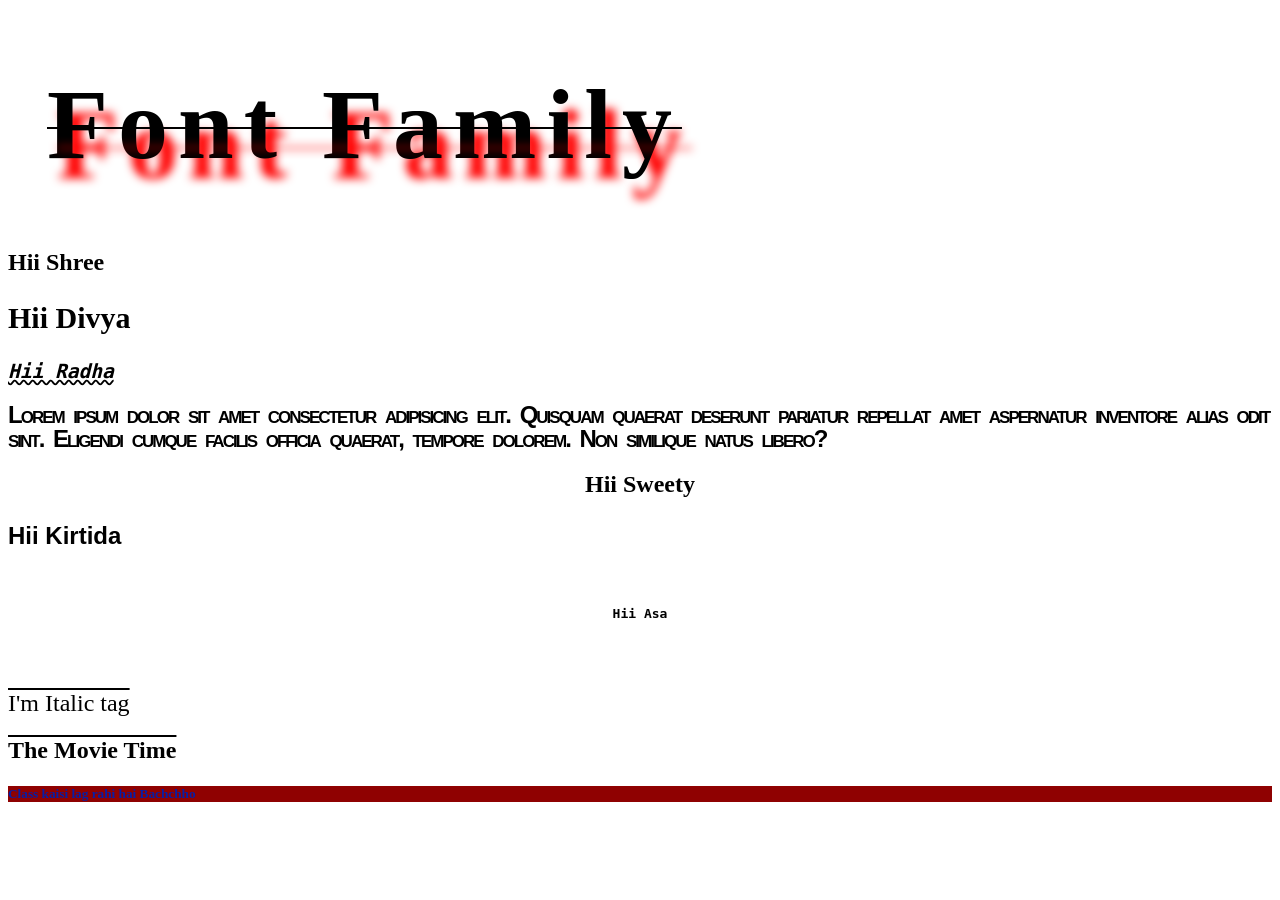
<file: Lecture-10/index.html>
<!DOCTYPE html>
<html lang="en">

<head>
    <meta charset="UTF-8">
    <meta name="viewport" content="width=device-width, initial-scale=1.0">
    <title>Document</title>
    <link rel="stylesheet" href="index.css">
</head>

<body>

    <div>
        <h1>Font Family</h1>

        <h2 id="Shree">Hii Shree</h2>
        <h2 id="Divya">Hii Divya</h2>
        <h2 id="Radha">Hii Radha</h2>
        <h2 id="Aradhya">Lorem ipsum dolor sit amet consectetur adipisicing elit. Quisquam quaerat deserunt pariatur
            repellat amet aspernatur inventore alias odit sint. Eligendi cumque facilis officia quaerat, tempore
            dolorem. Non similique natus libero?</h2>
        <h2 id="Sweety">Hii Sweety</h2>
        <p>Hii Kirtida</p>
        <span id="Asa">Hii Asa</span>
        <br><br>
        <em>I'm Italic tag</em>
        <br>

        <h2 id="Movie"> The Movie Time</h2>

        <h5 id="Mahi">Class kaisi lag rahi hai Bachchho</h5>
    </div>

</body>

</html>
</file>
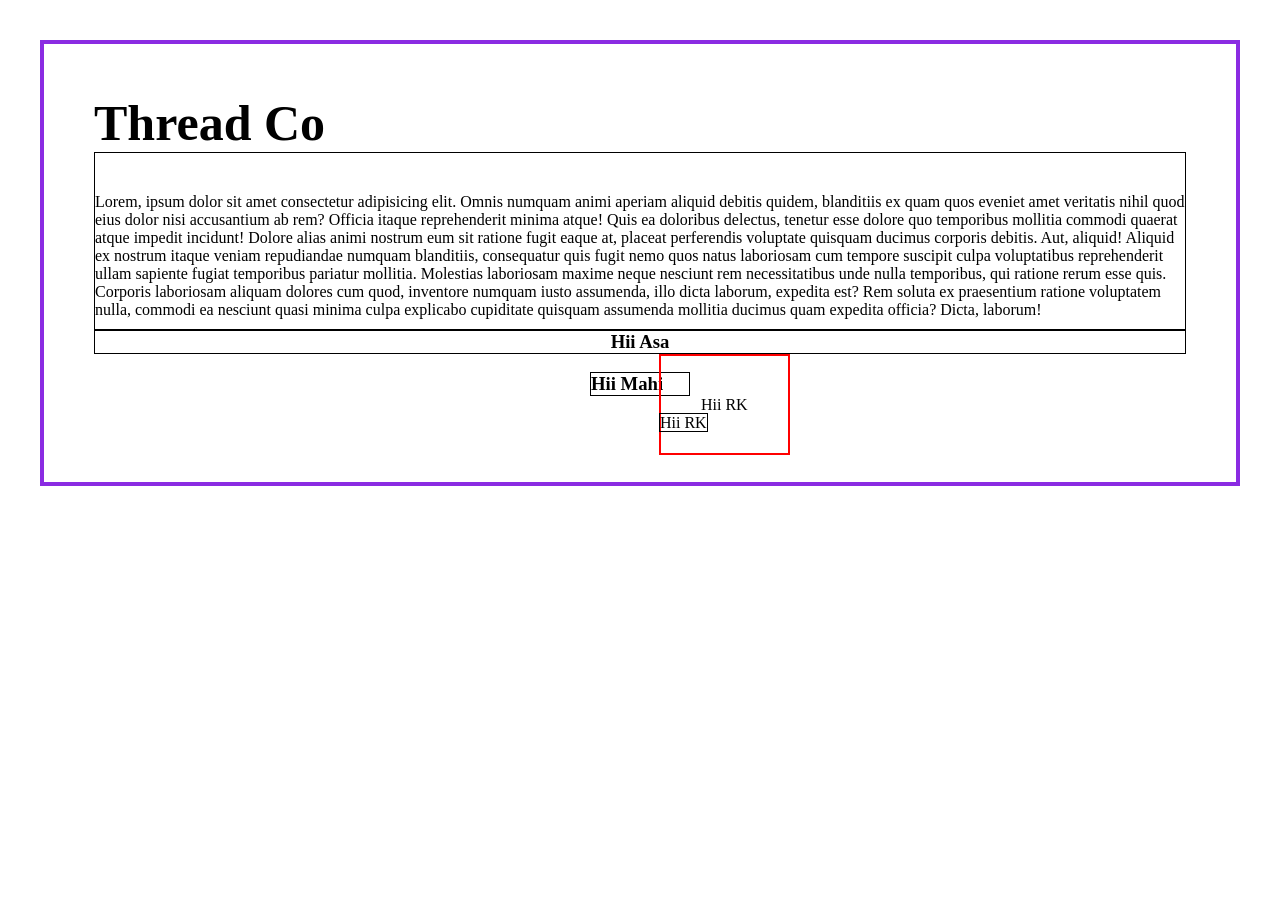
<file: Lecture-11/index.html>
<!DOCTYPE html>
<html lang="en">

<head>
    <meta charset="UTF-8">
    <meta name="viewport" content="width=device-width, initial-scale=1.0">
    <title>Document</title>
    <link rel="stylesheet" href="style.css">
</head>

<body>

    <div id="wrapper">
        <h1>Thread Co</h1>
        <p class="black-border">Lorem, ipsum dolor sit amet consectetur adipisicing elit. Omnis numquam animi aperiam aliquid debitis quidem,
            blanditiis ex quam quos eveniet amet veritatis nihil quod eius dolor nisi accusantium ab rem? Officia itaque
            reprehenderit minima atque! Quis ea doloribus delectus, tenetur esse dolore quo temporibus mollitia commodi
            quaerat atque impedit incidunt! Dolore alias animi nostrum eum sit ratione fugit eaque at, placeat
            perferendis voluptate quisquam ducimus corporis debitis. Aut, aliquid! Aliquid ex nostrum itaque veniam
            repudiandae numquam blanditiis, consequatur quis fugit nemo quos natus laboriosam cum tempore suscipit culpa
            voluptatibus reprehenderit ullam sapiente fugiat temporibus pariatur mollitia. Molestias laboriosam maxime
            neque nesciunt rem necessitatibus unde nulla temporibus, qui ratione rerum esse quis. Corporis laboriosam
            aliquam dolores cum quod, inventore numquam iusto assumenda, illo dicta laborum, expedita est? Rem soluta ex
            praesentium ratione voluptatem nulla, commodi ea nesciunt quasi minima culpa explicabo cupiditate quisquam
            assumenda mollitia ducimus quam expedita officia? Dicta, laborum!</p>

            <h3 id="Asa" class="black-border">Hii Asa</h3>
            <br>
            <h3 id="Mahi" class="black-border">Hii Mahi</h3>

            <span id="RK" class="black-border">Hii RK</span>
            <span class="black-border">Hii RK</span>
    </div>

</body>

</html>
</file>
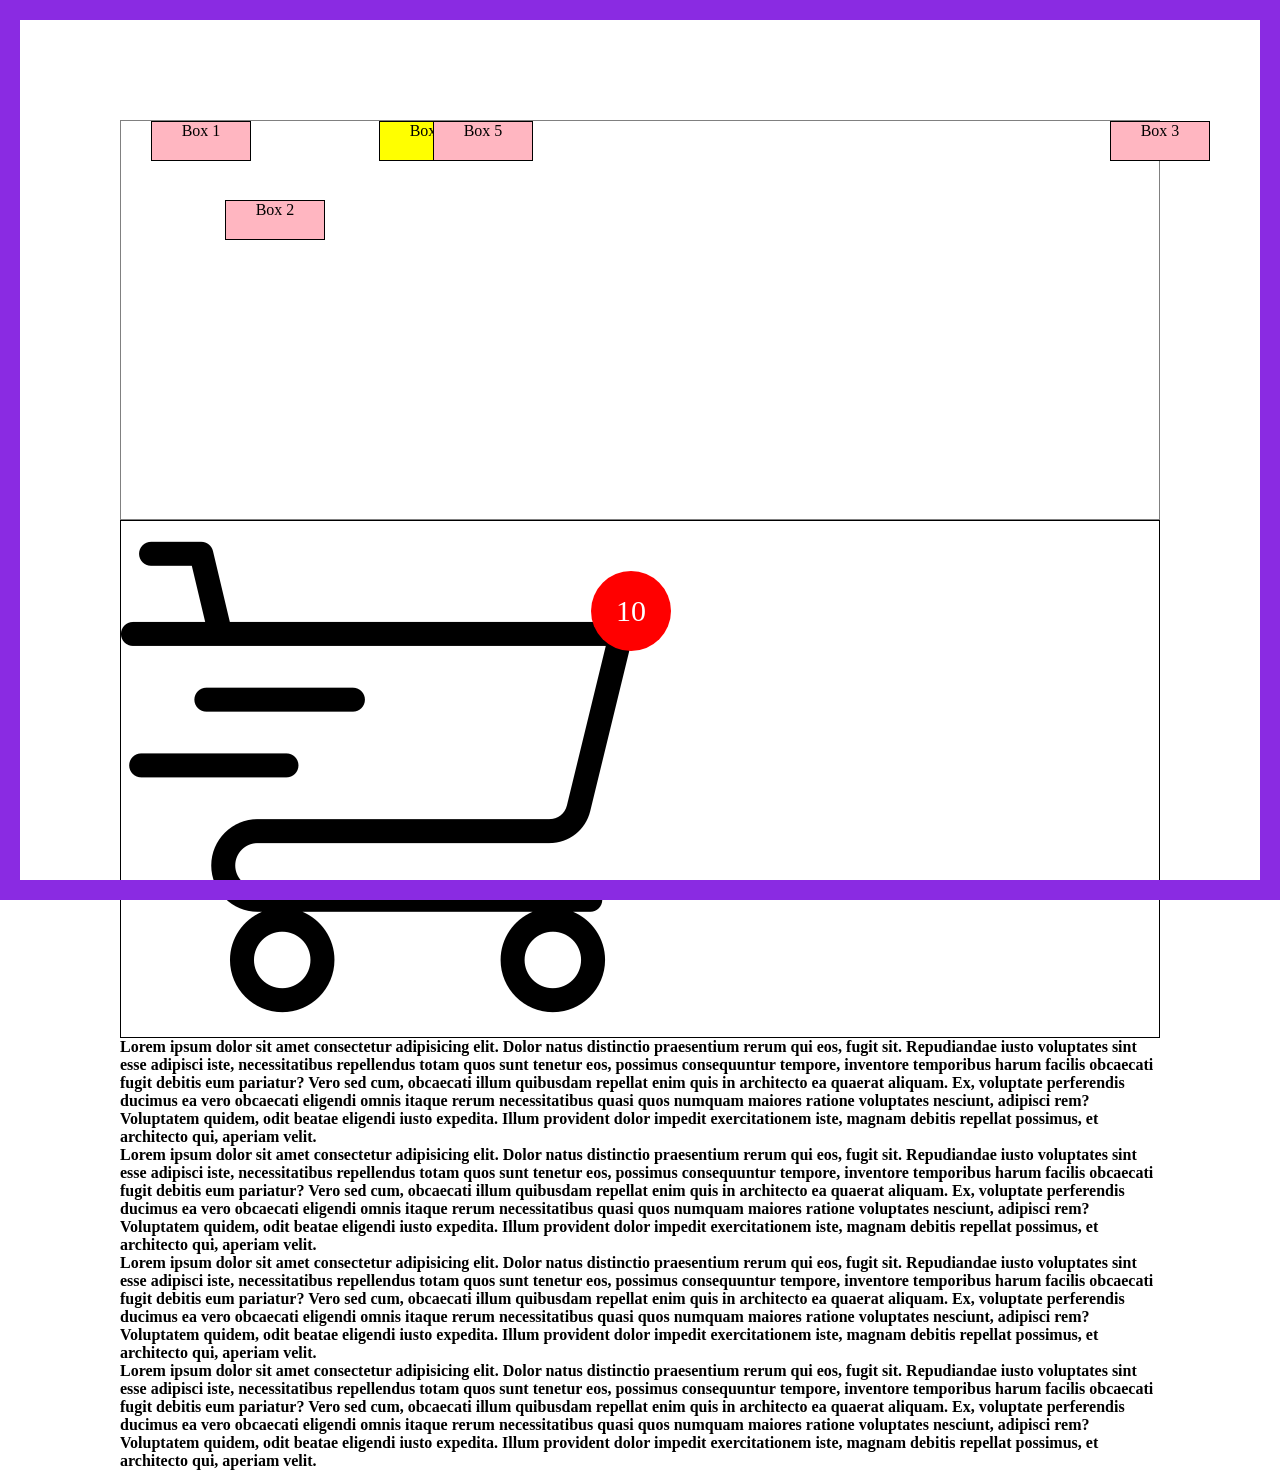
<file: Lecture-12/index.html>
<!DOCTYPE html>
<html lang="en">

<head>
    <meta charset="UTF-8">
    <meta name="viewport" content="width=device-width, initial-scale=1.0">
    <title>Document</title>
    <link rel="stylesheet" href="style.css">
</head>

<body>

    <div id="wrapper">
        <!-- <h1>Hii, mera name shree hai</h1>

        <span>Hello Radha</span>
        
        <p>Hello Gangadhar</p>
        <br>
        <h2>Hii, Billi Moshai</h2> -->

        <div class="boxes">
            <span class="box" id="box1">Box 1</span>
            <span class="box" id="box2">Box 2</span>
            <span class="box" id="box3">Box 3</span>
            <span class="box" id="box4">Box 4</span>
            <span class="box" id="box5">Box 5</span>
        </div>

        <div class="cart">
            <img src="shopping-cart.png" alt="">
            <p>10</p>
        </div>

        <h4>Lorem ipsum dolor sit amet consectetur adipisicing elit. Dolor natus distinctio praesentium rerum qui eos,
            fugit sit. Repudiandae iusto voluptates sint esse adipisci iste, necessitatibus repellendus totam quos sunt
            tenetur eos, possimus consequuntur tempore, inventore temporibus harum facilis obcaecati fugit debitis eum
            pariatur? Vero sed cum, obcaecati illum quibusdam repellat enim quis in architecto ea quaerat aliquam. Ex,
            voluptate perferendis ducimus ea vero obcaecati eligendi omnis itaque rerum necessitatibus quasi quos
            numquam maiores ratione voluptates nesciunt, adipisci rem? Voluptatem quidem, odit beatae eligendi iusto
            expedita. Illum provident dolor impedit exercitationem iste, magnam debitis repellat possimus, et architecto
            qui, aperiam velit.</h4>
        <h4>Lorem ipsum dolor sit amet consectetur adipisicing elit. Dolor natus distinctio praesentium rerum qui eos,
            fugit sit. Repudiandae iusto voluptates sint esse adipisci iste, necessitatibus repellendus totam quos sunt
            tenetur eos, possimus consequuntur tempore, inventore temporibus harum facilis obcaecati fugit debitis eum
            pariatur? Vero sed cum, obcaecati illum quibusdam repellat enim quis in architecto ea quaerat aliquam. Ex,
            voluptate perferendis ducimus ea vero obcaecati eligendi omnis itaque rerum necessitatibus quasi quos
            numquam maiores ratione voluptates nesciunt, adipisci rem? Voluptatem quidem, odit beatae eligendi iusto
            expedita. Illum provident dolor impedit exercitationem iste, magnam debitis repellat possimus, et architecto
            qui, aperiam velit.</h4>
        <h4>Lorem ipsum dolor sit amet consectetur adipisicing elit. Dolor natus distinctio praesentium rerum qui eos,
            fugit sit. Repudiandae iusto voluptates sint esse adipisci iste, necessitatibus repellendus totam quos sunt
            tenetur eos, possimus consequuntur tempore, inventore temporibus harum facilis obcaecati fugit debitis eum
            pariatur? Vero sed cum, obcaecati illum quibusdam repellat enim quis in architecto ea quaerat aliquam. Ex,
            voluptate perferendis ducimus ea vero obcaecati eligendi omnis itaque rerum necessitatibus quasi quos
            numquam maiores ratione voluptates nesciunt, adipisci rem? Voluptatem quidem, odit beatae eligendi iusto
            expedita. Illum provident dolor impedit exercitationem iste, magnam debitis repellat possimus, et architecto
            qui, aperiam velit.</h4>
        <h4>Lorem ipsum dolor sit amet consectetur adipisicing elit. Dolor natus distinctio praesentium rerum qui eos,
            fugit sit. Repudiandae iusto voluptates sint esse adipisci iste, necessitatibus repellendus totam quos sunt
            tenetur eos, possimus consequuntur tempore, inventore temporibus harum facilis obcaecati fugit debitis eum
            pariatur? Vero sed cum, obcaecati illum quibusdam repellat enim quis in architecto ea quaerat aliquam. Ex,
            voluptate perferendis ducimus ea vero obcaecati eligendi omnis itaque rerum necessitatibus quasi quos
            numquam maiores ratione voluptates nesciunt, adipisci rem? Voluptatem quidem, odit beatae eligendi iusto
            expedita. Illum provident dolor impedit exercitationem iste, magnam debitis repellat possimus, et architecto
            qui, aperiam velit.</h4>
        

    </div>

</body>

</html>
</file>
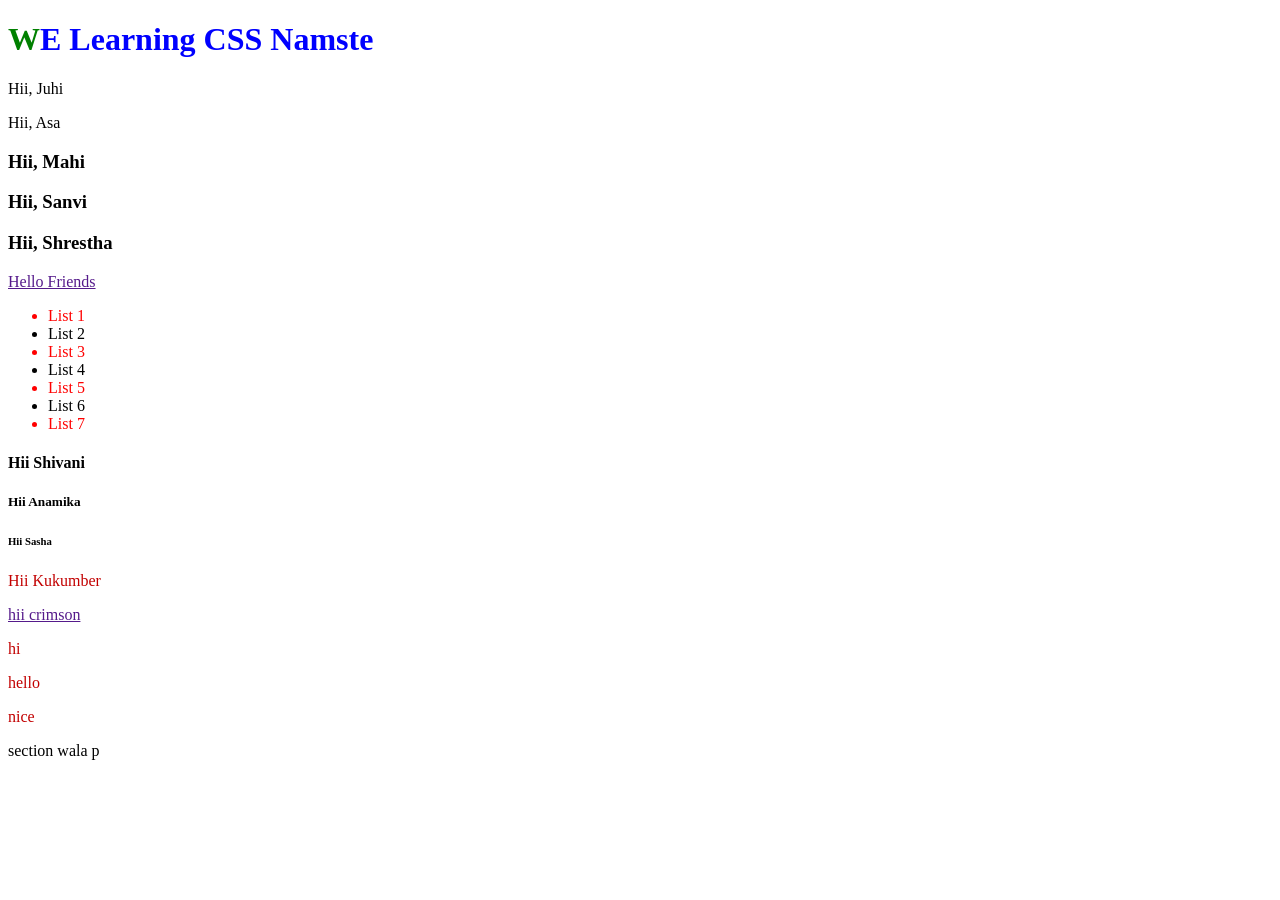
<file: Lecture-9/index.html>
<!DOCTYPE html>
<html lang="en">

<head>
    <meta charset="UTF-8">
    <meta name="viewport" content="width=device-width, initial-scale=1.0">
    <title>CSS</title>
    <!-- Internal CSS -->
    <style>
        /* p {
            color: red;
        } */
    </style>

    <style>
        /* h3 {
            color: crimson;
        } */
    </style>

    <link rel="stylesheet" href="index.css">
</head>

<body>
    <!-- Inline CSS -->
    <h1 style="color: blue;">Learning CSS</h1>

    <p>Hii, Juhi</p>

    <span>Hii, Asa</span>

    <link rel="stylesheet" href="index.css">

    <h3>Hii, Mahi</h3>
    <h3>Hii, Sanvi</h3>
    <h3>Hii, Shrestha</h3>

    <a href="">Hello Friends</a>

    <!-- examples of  -->
    <ul>
        <li>List 1</li>
        <li>List 2</li>
        <li>List 3</li>
        <li>List 4</li>
        <li>List 5</li>
        <li>List 6</li>
        <li>List 7</li>
    </ul>
    <!-- examples of class selector. Class ek attribute hai isse ham kayi sare syntax ko kisi bhi ek color mein color kr sakte hai -->
    <h4 class="Hello  Hello2" >Hii Shivani</h4>
    <h5 class="Hello">Hii Anamika</h5>
    <h6 class="Hello"> Hii Sasha</h6>
    <!-- examples of id. id ek attribute hai lekin ye unique hota hai. Ise baar baar use nhi kiya ja sakta -->
    <p id="Bloom">Hii Kukumber</p>

    <!-- example of universal selector. Ye sabhi syntax ko ek sath kisi ek color mein color kr sakta hai -->

    <div>
        <a href="">hii crimson</a>
        <p>hi</p>
        <p>hello</p>
        <p>nice</p>

        <section>
           <p>section wala p </p> 
        </section>
    </div>
</body>

</html>
</file>
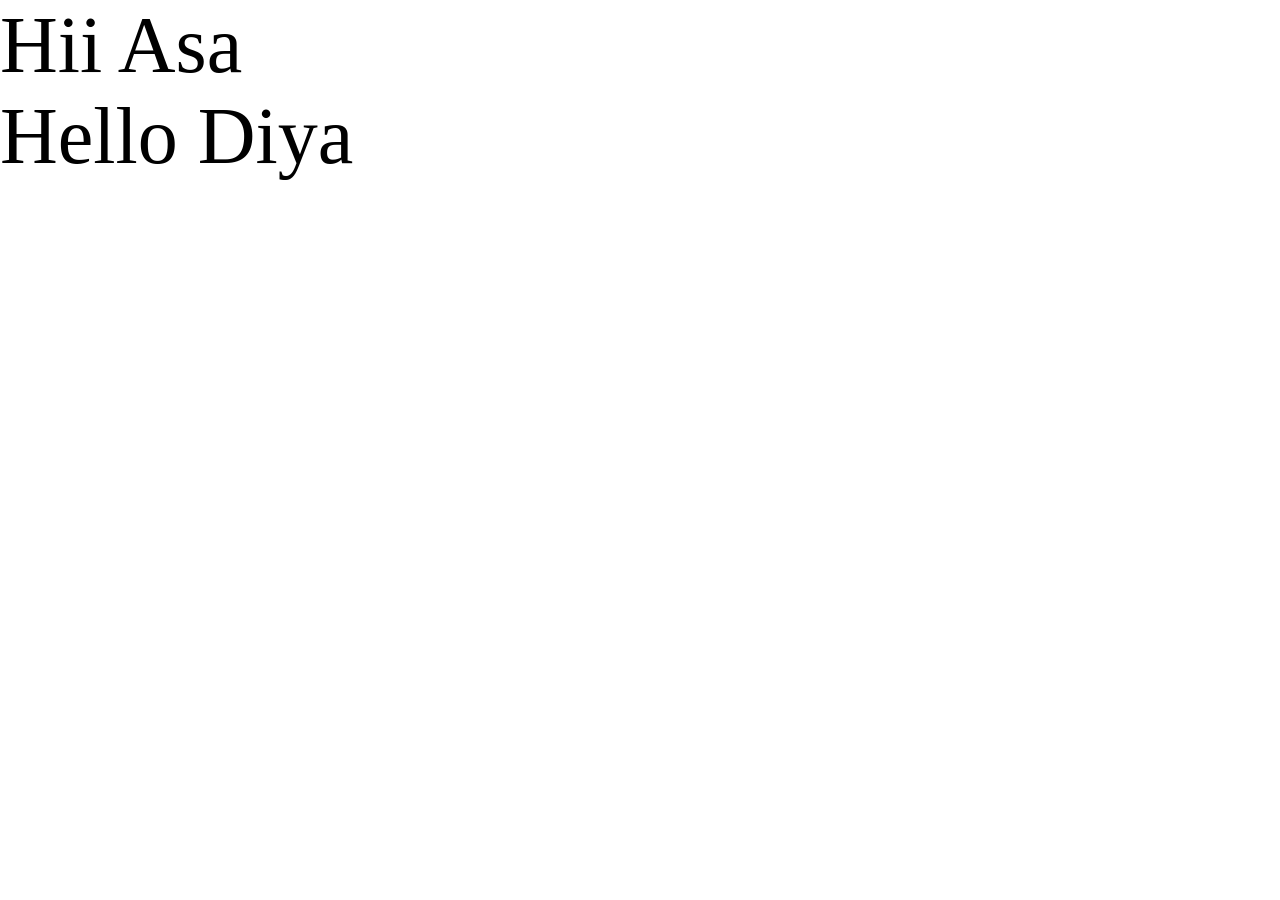
<file: Lecture-12/unit.html>
<!DOCTYPE html>
<html lang="en">
<head>
    <meta charset="UTF-8">
    <meta name="viewport" content="width=device-width, initial-scale=1.0">
    <title>Document</title>
    <link rel="stylesheet" href="unit.css">
</head>
<body>

    <div id = "wrapper">
        <section>

        Hii Asa
        <br>
        <p>Hello Diya</p>

        </section>

        
        <span></span>

    </div>
    
</body>
</html>
</file>
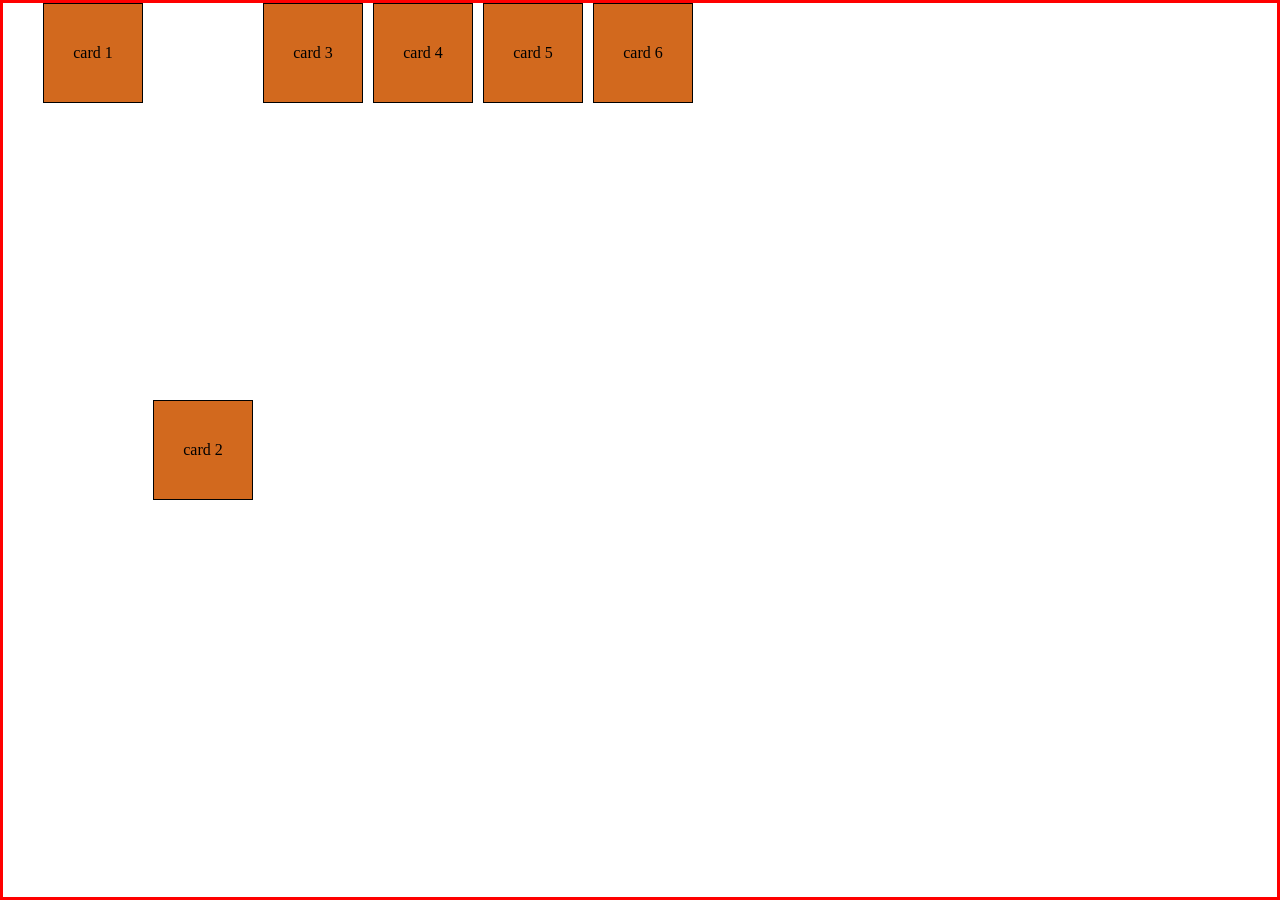
<file: Lecture-13/problem.html>
<!DOCTYPE html>
<html lang="en">

<head>
    <meta charset="UTF-8">
    <meta name="viewport" content="width=device-width, initial-scale=1.0">
    <title>Document</title>
    <link rel="stylesheet" href="problem.css">
</head>

<body>

    <div class="container">

        <div class="item">card 1 </div>
        <div class="item card2">card 2 </div>
        <div class="item">card 3 </div>
        <div class="item">card 4 </div>
        <div class="item">card 5 </div>
        <div class="item">card 6 </div>
        <!-- <div class="item">card 1 </div>
        <div class="item">card 2 </div>
        <div class="item">card 3 </div>
        <div class="item">card 4 </div>
        <div class="item">card 5 </div>
        <div class="item">card 6 </div>
        <div class="item">card 1 </div>
        <div class="item">card 2 </div>
        <div class="item">card 3 </div>
        <div class="item">card 4 </div>
        <div class="item">card 5 </div>
        <div class="item">card 6 </div>
        <div class="item">card 1 </div>
        <div class="item">card 2 </div>
        <div class="item">card 3 </div>
        <div class="item">card 4 </div>
        <div class="item">card 5 </div>
        <div class="item">card 6 </div> -->

    </div>
</body>

</html>
</file>
<file: Lecture-10/index.css>
h1 {
    font-size: 100px;
    text-decoration: line-through 2px;
    text-indent: 39px;
    letter-spacing: 10px;
    text-shadow: 10px 20px 10px red;
}

#Shree {
    font-family:Cambria, Cochin, Georgia, Times, 'Times New Roman', serif;
}

#Divya {
    font-family: cursive;
    font-size: 30px;
}

#Radha {
    font-family: monospace;
    font-style: italic;
    text-decoration: underline wavy;
}

#Aradhya {
    font-family: 'Lucida Sans', 'Lucida Sans Regular', 'Lucida Grande', 'Lucida Sans Unicode', Geneva, Verdana, sans-serif;
    font-variant: small-caps;
    line-height: 1;    
    letter-spacing: -2px;
    word-spacing: 5px;
}

#Sweety {
    font-family: serif;
    text-align: center;
    /* border: 2px solid black; */
    
}

p {
    font-size: 24px;
    font-weight: bolder;
    font-family: Verdana, Geneva, Tahoma, sans-serif;   
}

#Asa {
    /* font-style: italic; */
    font-family: monospace;
    line-height: 80px;
    font-weight: bolder;
    text-align: center;
    /* border: 2px solid black; */
    display: block;
}

em {
    font-style: normal;
    text-decoration:  overline;
    font-size: 24px;
    
}

#Movie {
    text-decoration: underline double;
    text-decoration: underline dashed;
    text-decoration: underline dotted;
    text-decoration: overline;

    text-transform: capitalize;
}

#Mahi {
    color: red;
    color: #0000ff;
    color: rgb(189, 110, 110);
    color: rgb(163, 1, 1);
    color: hsl(172, 100%, 37%);
    color: hsl(231, 93%, 34%);
    background-color: rgb(143, 0.5, 0.5);
}
</file>
<file: Lecture-11/style.css>
*{
    padding: 0px;
    margin: 0px;
    box-sizing: border-box;
}

h1 {
    /* background-color: aquamarine; */
    font-size: 50px;
}

#wrapper {
    /* background: linear-gradient(to right , red , blue); */
    /* background: linear-gradient(45deg , red , blue , pink , orange , yellow); */

    /* background: radial-gradient(circle , red , blue); */

    /* background: conic-gradient(red , yellow , green); */

    /* background-image: url(https://i.pinimg.com/1200x/9c/0a/31/9c0a3192befcce7bbce6b8729f1ff105.jpg);
    background-repeat: no-repeat;
    background-position: bottom;
    border: 1px solid black;
    background-size: cover; */

    /* border-width: 10px;
    border-style: solid;
    border-color: cornflowerblue;

    border: 2px solid navy; */

    /* border-top: 1px solid blueviolet; */
     /* border-left: 1px solid blueviolet;  */
     border: 4px solid blueviolet; 
    /* border-radius: 10px;
    border-top-left-radius: 0%; */

    padding: 50px;

    margin: 40px;

    /* height: 300px; */
}

.black-border{
    border: 1px solid black;
}

p {
    /* padding: 40px; */
    /* padding-left: 80px; */
    /* padding: top right bottom left; --> is line ka code sirf samjhane ke liye tha */
    /* padding-bottom: 50px; */
    /* padding-top: 60px; */

    
    /* padding: 0 40px 0 40px; */
    /* padding: 40px 0; */
    padding: 40px 0 10px;
}

#Asa {
    
    margin: auto;
    text-align: center;
}

#Mahi {
   
    width: 100px;
    margin: auto;
}

span{
   margin-left: 565px;
   /* width: 500px;
   height: 500px;
   background-color: pink; */
}

#RK{
    padding: 40px;
    border: 2px solid red;
}
</file>
<file: Lecture-12/style.css>
*{
    padding: 0;
    margin: 0;
    box-sizing: border-box;
}

h1{
    border: 1px solid blueviolet;
}

.box{
    display: inline-block;
    border: 1px solid black;
    width: 100px;
    height: 40px;
    /* margin-top: 20px; */
    /* position: relative; */
    background-color: lightpink;
    text-align: center;
    /* left: 50px; */
    /* top: 100px; */
}

p{
    /* display: none; */
    /* visibility: hidden; */
    display: inline-block;
    background-color: red;
    color: white;
    text-align: center;
    display: inline-block;
    border-radius: 360px;
    font-size: 30px;
    padding: 23px;
    width: 80px;
    height: 80px;
    position: absolute;
    top: 50px;
    left: 470px;
}

.cart{
    position: relative;
    border: 1px solid black;
    z-index: -1;
}

#wrapper{
    padding: 100px;
    border: 20px solid blueviolet;
    width: 100vw;
    height: 100vh;
    position: relative;
}

.boxes{
    height: 400px;
    border: 1px solid gray;
}

#box1{
    position: relative;
    left: 30px;;
}

#box2{
    position: sticky;
    top: 200px;
}


#box3{
    /* position: absolute; */
    position: fixed;
    right: 70px;
    /* bottom: 30px; */
    /* left: 0px; */
}

#box4{
    position: relative;
    left: 50px;
    background-color: yellow;
    z-index: -1;
}

/* img{
    width: 100px;
    height: 100px;
} */
</file>
<file: Lecture-9/index.css>
/* span {
    color: darkblue;
}

h3 {
    color: darkgrey;
}

a {
    color: brown;
}

li {
    color: darkred;
}

.Hello {
    color: black;
}

.Hello2 {
    background-color: crimson;
}

#Bloom {
    background-color: green;
}

/* Universal selector */
/* * {
    color: blueviolet;
} */

/* div {
    color: chocolate;
} */

/* div > p {
    color: rgb(223, 0, 119);
} */

/* a + p {
    color: rgb(255, 0, 0);
} */

a ~ p {
    color: rgb(194, 0, 0);
}

h1:hover {
    background-color: aqua;
}

/* li:hover {
    color: cornflowerblue;
} */

/* li:first-child {
    color: blue;
} */

/* li:last-child {
    color: aqua;
} */

li:nth-child(2n + 1){
    color: red;
}

h1::after {
    content: " Namste";
}

h1::before {
    content: "WE ";
}

h1::first-letter {
    color: green;
}

h1::selection {
    color: black;
    background-color: orangered ;
}
</file>
<file: Lecture-12/unit.css>
*{
    padding: 0;
    margin: 0;
    box-sizing: border-box;
}

html{
    font-size: 20px;
}

#wrapper{
    /* width: 500px; */
    height: 100vh; 
    width: 100wh;
    /* height: 50%; */
    /* background-color: blueviolet; */
    font-size: 20px;
}

section{
    font-size: 4rem;
}

span{
    /* display: inline-block; */
    /* width: 250px;
    height: 250px; */
    /* width: 40%;
    height: 50%; */
    /* background-color: aqua; */
}

p{
    font-size: 4rem;
}
</file>
<file: Lecture-13/problem.css>
* {
    padding: 0;
    margin: 0;
    box-sizing: border-box;
}

.container {
    height: 100vh;
    border: 3px solid red;
    display: flex;
    flex-direction: row;

    justify-content: start;
    /* justify-content: center; */
    /* justify-content: end; */
    /* justify-content: space-around; */
    /* justify-content: space-between; */
    /* justify-content: space-evenly; */

    /* align-items: center; */
    /* align-items: end; */
    /* align-items: start; */
    /* align-items: stretch; */

    gap: 10px;

    flex-wrap: wrap;
    /* flex-wrap: nowrap; */
    /* flex-wrap: wrap-reverse; */
    padding-left: 40px;

    /* flex-basis: auto; */
    /* flex-basis: content; */
    /* flex-basis: inherit; */
    /* flex-basis: initial; */
    /* flex-basis: unset; */

    /* flex-shrink: inherit; */
    /* flex-shrink: initial; */
    /* flex-shrink: unset; */

    /* flex-grow: inherit; */
    /* flex-grow: initial; */
    /* flex-grow: unset; */

    /* align-content: end; */
    /* align-content: start; */
    /* align-content: center; */
    /* align-content: space-around; */
    /* align-content: space-between; */
    /* align-content: space-evenly; */
}

.item {
    width: 100px;
    height: 100px;
    /* text-align: center; */
    /* padding: 30px; */
    display: flex;
    justify-content: center;
    align-items: center;
    background-color: chocolate;
    border: 1px solid black;
    /* margin: 10px; */
}

.card2{
    align-self: center;
    /* align-self: flex-start; */
    /* align-self: flex-end; */
}
</file>
